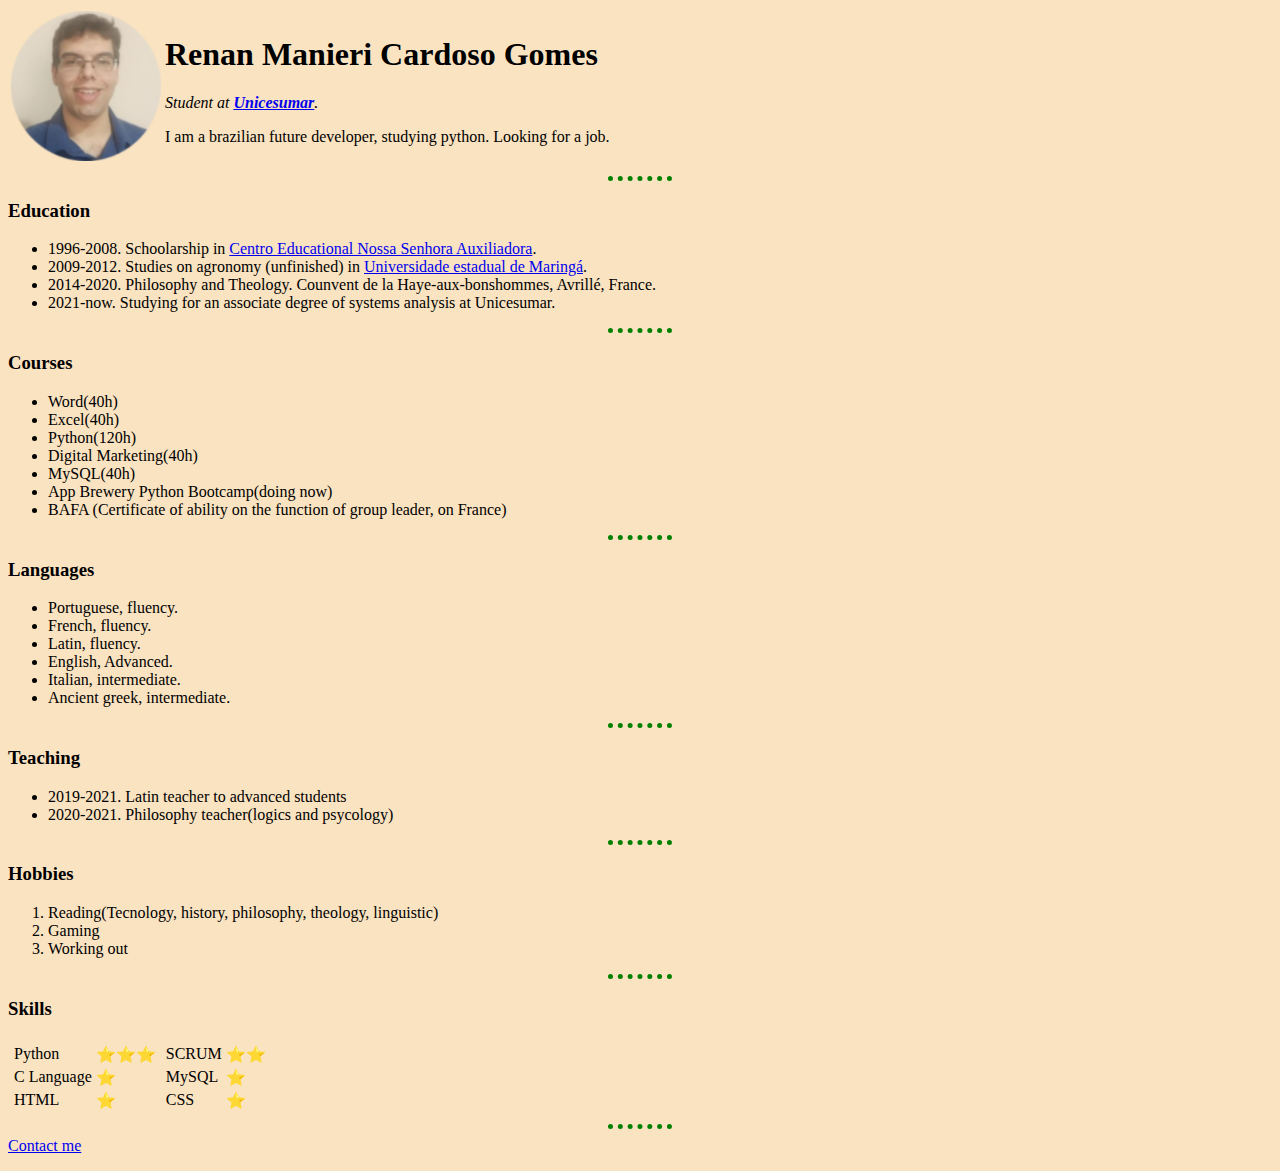
<file: Index.html>
<!DOCTYPE html>
<html lang="en" dir="ltr">
  <head>
    <meta charset="utf-8">
    <title>My Personal Website</title>
    <link rel="stylesheet" href="css/styles.css">
  </head>
  <body>

    <table>
      <tr>
        <td><!-- or with url: <img src="https://avatars.githubusercontent.com/u/101998261?v=4" alt="Renan's Profile Picture">101998261.jpg-->
        <img src="Profile Picture.png" alt="Renan's Profile Picture">
        </td>
        <td>
          <h1>Renan Manieri Cardoso Gomes</h1>
          <p>
            <em>Student at <strong><a href="https://www.unicesumar.edu.br/home/">Unicesumar</a></strong>.</em>
          </p>
          <p>
            I am a brazilian future developer, studying python. Looking for a job.
          </p>
        </td>
      </tr>
    </table>


    <hr>
    <p>
      <h3>Education</h3>


      <ul>
        <li>1996-2008. Schoolarship in <a href="http://censalins.g12.br/">Centro Educational Nossa Senhora Auxiliadora</a>.
        </li>
        <li>2009-2012. Studies on agronomy (unfinished) in <a href="http://www.uem.br/">Universidade estadual de Maringá</a>.
        </li>
        <li>
          2014-2020. Philosophy and Theology. Counvent de la Haye-aux-bonshommes, Avrillé, France.
        </li>
        <li>
           2021-now. Studying for an associate degree of systems analysis at Unicesumar.
        </li>
      </ul>
      <hr />
      <h3>Courses</h3>
      <ul>
        <li>
          Word(40h)
        </li>
        <li>
          Excel(40h)
        </li>
        <li>
          Python(120h)
        </li>
        <li>
          Digital Marketing(40h)
        </li>
        <li>
          MySQL(40h)
        </li>
        <li>
          App Brewery Python Bootcamp(doing now)
        </li>
        <li>
          BAFA (Certificate of ability on the function of group leader, on France)
        </li>

      </ul>
      <hr />
      <h3>Languages</h3>
      <ul>
        <li>
          Portuguese, fluency.
        </li>
        <li>
          French, fluency.
        </li>
        <li>
          Latin, fluency.
        </li>
        <li>
          English, Advanced.
        </li>
        <li>
          Italian, intermediate.
        </li>
        <li>
          Ancient greek, intermediate.
        </li>
      </ul>
      <hr />
      <h3>Teaching</h3>
      <ul>
        <li>
          2019-2021. Latin teacher to advanced students
        </li>
        <li>
          2020-2021. Philosophy teacher(logics and psycology)
        </li>
      </ul>
      <hr />
      <h3>Hobbies</h3>
      <ol>
        <li>
          Reading(Tecnology, history, philosophy, theology, linguistic)
        </li>
        <li>
          Gaming
        </li>
        <li>
          Working out
        </li>
      </ol>
      <hr />

      <h3>Skills</h3>

      <table>
        <tr>
          <td>
            <table>
              <tr>
                <td>
                  Python
                </td>
                <td>
                  ⭐⭐⭐
                </td>
              </tr>
              <tr>
                <td>
                  C Language
                </td>
                <td>
                  ⭐
                </td>
              </tr>
              <tr>
                <td>
                  HTML
                </td>
                <td>
                  ⭐
                </td>
              </tr>
            </table>
          </td>
          <td>
            <table>
              <tr>
                <td>
                  SCRUM
                </td>
                <td>
                  ⭐⭐
                </td>
              </tr>
              <tr>
                <td>
                  MySQL
                </td>
                <td>
                  ⭐
                </td>
              </tr>
              <tr>
                <td>
                  CSS
                </td>
                <td>
                  ⭐
                </td>
              </tr>
            </table>
          </td>
        </tr>
      </table>
      <hr />

      <a href="Contact.html">Contact me</a>



    </p>
  </body>
</html>
</file>
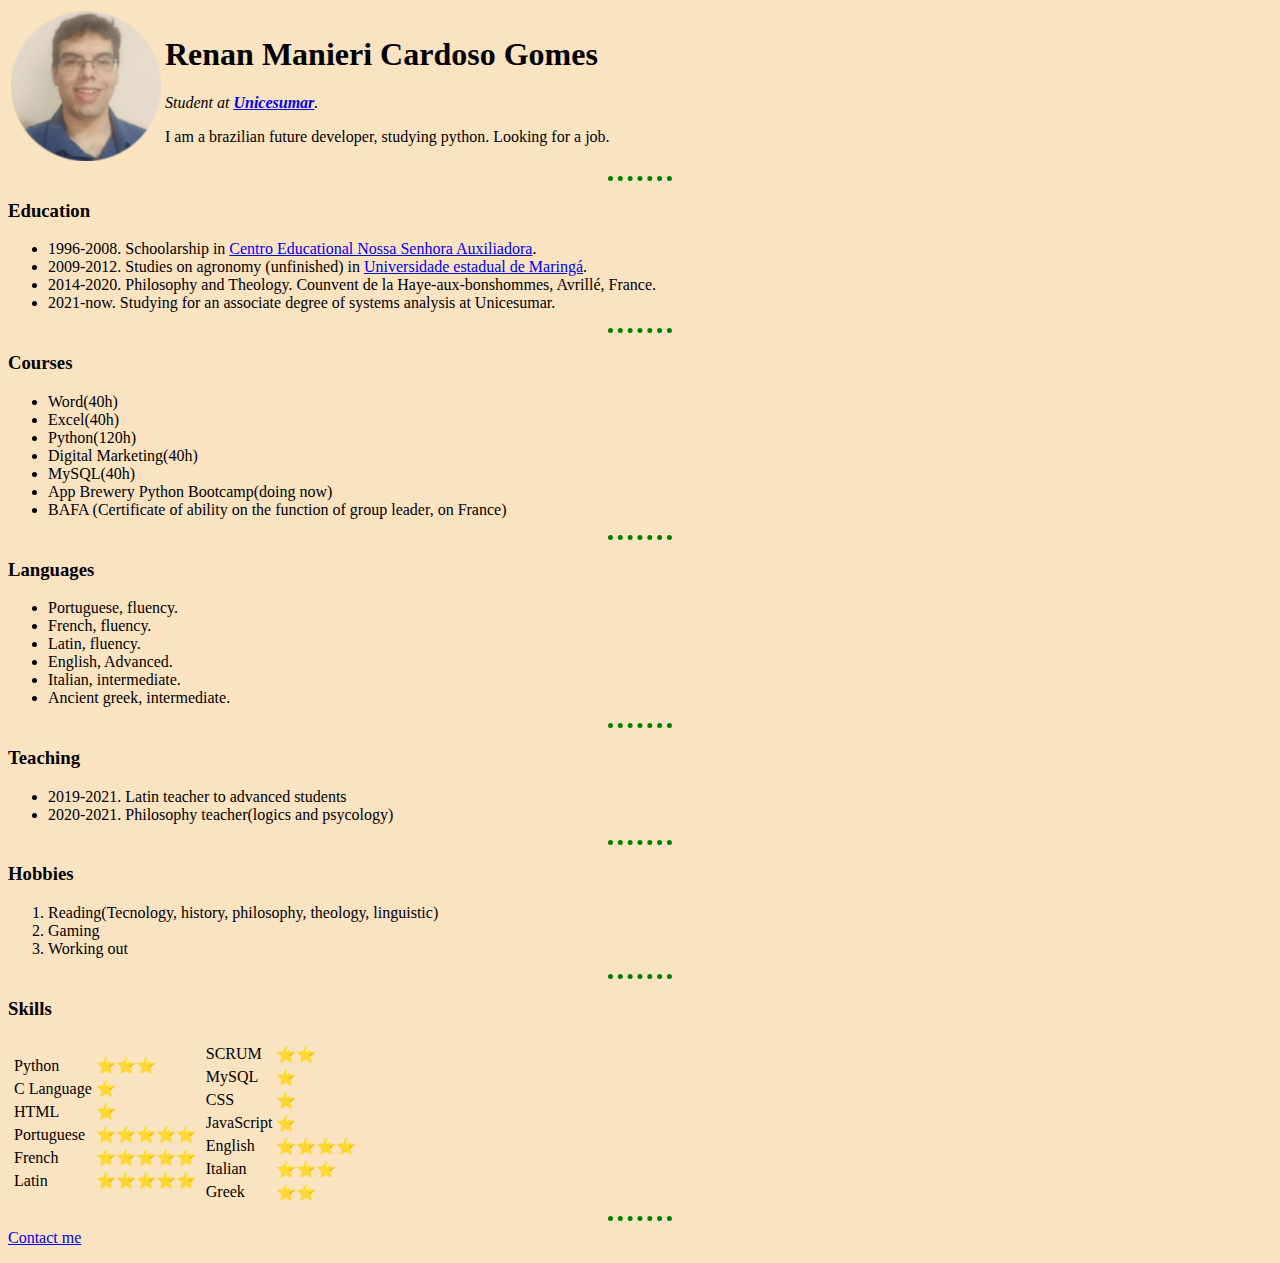
<file: index.html>
<!DOCTYPE html>
<html lang="en" dir="ltr">
  <head>
    <meta charset="utf-8">
    <title>My Personal Website</title>
    <link rel="stylesheet" href="css/styles.css">
  </head>
  <body>

    <table>
      <tr>
        <td><!-- or with url: <img src="https://avatars.githubusercontent.com/u/101998261?v=4" alt="Renan's Profile Picture">101998261.jpg-->
        <img src="Profile Picture.png" alt="Renan's Profile Picture">
        </td>
        <td>
          <h1>Renan Manieri Cardoso Gomes</h1>
          <p>
            <em>Student at <strong><a href="https://www.unicesumar.edu.br/home/">Unicesumar</a></strong>.</em>
          </p>
          <p>
            I am a brazilian future developer, studying python. Looking for a job.
          </p>
        </td>
      </tr>
    </table>


    <hr>
    <p>
      <h3>Education</h3>


      <ul>
        <li>1996-2008. Schoolarship in <a href="http://censalins.g12.br/">Centro Educational Nossa Senhora Auxiliadora</a>.
        </li>
        <li>2009-2012. Studies on agronomy (unfinished) in <a href="http://www.uem.br/">Universidade estadual de Maringá</a>.
        </li>
        <li>
          2014-2020. Philosophy and Theology. Counvent de la Haye-aux-bonshommes, Avrillé, France.
        </li>
        <li>
           2021-now. Studying for an associate degree of systems analysis at Unicesumar.
        </li>
      </ul>
      <hr />
      <h3>Courses</h3>
      <ul>
        <li>
          Word(40h)
        </li>
        <li>
          Excel(40h)
        </li>
        <li>
          Python(120h)
        </li>
        <li>
          Digital Marketing(40h)
        </li>
        <li>
          MySQL(40h)
        </li>
        <li>
          App Brewery Python Bootcamp(doing now)
        </li>
        <li>
          BAFA (Certificate of ability on the function of group leader, on France)
        </li>

      </ul>
      <hr />
      <h3>Languages</h3>
      <ul>
        <li>
          Portuguese, fluency.
        </li>
        <li>
          French, fluency.
        </li>
        <li>
          Latin, fluency.
        </li>
        <li>
          English, Advanced.
        </li>
        <li>
          Italian, intermediate.
        </li>
        <li>
          Ancient greek, intermediate.
        </li>
      </ul>
      <hr />
      <h3>Teaching</h3>
      <ul>
        <li>
          2019-2021. Latin teacher to advanced students
        </li>
        <li>
          2020-2021. Philosophy teacher(logics and psycology)
        </li>
      </ul>
      <hr />
      <h3>Hobbies</h3>
      <ol>
        <li>
          Reading(Tecnology, history, philosophy, theology, linguistic)
        </li>
        <li>
          Gaming
        </li>
        <li>
          Working out
        </li>
      </ol>
      <hr />

      <h3>Skills</h3>

          <table>
            <tr>
              <td>
                <table>
                  <tr>
                    <td>
                      Python
                    </td>
                    <td>
                      ⭐⭐⭐
                    </td>
                  </tr>
                  <tr>
                    <td>
                      C Language
                    </td>
                    <td>
                      ⭐
                    </td>
                  </tr>
                  <tr>
                    <td>
                      HTML
                    </td>
                    <td>
                      ⭐
                    </td>
                  </tr>
                  <tr>
                    <td>
                      Portuguese
                    </td>
                    <td>
                      ⭐⭐⭐⭐⭐
                    </td>
                  </tr>
                  <tr>
                    <td>
                      French
                    </td>
                    <td>
                      ⭐⭐⭐⭐⭐
                    </td>
                  </tr>
                  <tr>
                    <td>
                      Latin
                    </td>
                    <td>
                      ⭐⭐⭐⭐⭐
                    </td>
                  </tr>
                </table>
              </td>
              <td>
                <table>
                  <tr>
                    <td>
                      SCRUM
                    </td>
                    <td>
                      ⭐⭐
                    </td>
                  </tr>
                  <tr>
                    <td>
                      MySQL
                    </td>
                    <td>
                      ⭐
                    </td>
                  </tr>
                  <tr>
                    <td>
                      CSS
                    </td>
                    <td>
                      ⭐
                    </td>
                  </tr>
                  <tr>
                    <td>
                      JavaScript
                    </td>
                    <td>
                      ⭐
                    </td>
                  </tr>
                  <tr>
                    <td>
                      English
                    </td>
                    <td>
                      ⭐⭐⭐⭐
                    </td>
                  </tr><tr>
                    <td>
                      Italian
                    </td>
                    <td>
                      ⭐⭐⭐
                    </td>
                  </tr><tr>
                    <td>
                      Greek
                    </td>
                    <td>
                      ⭐⭐
                    </td>
                  </tr>
                </table>
              </td>
            </tr>
          </table>
      <hr />

      <a href="Contact.html">Contact me</a>



    </p>
  </body>
</html>
</file>
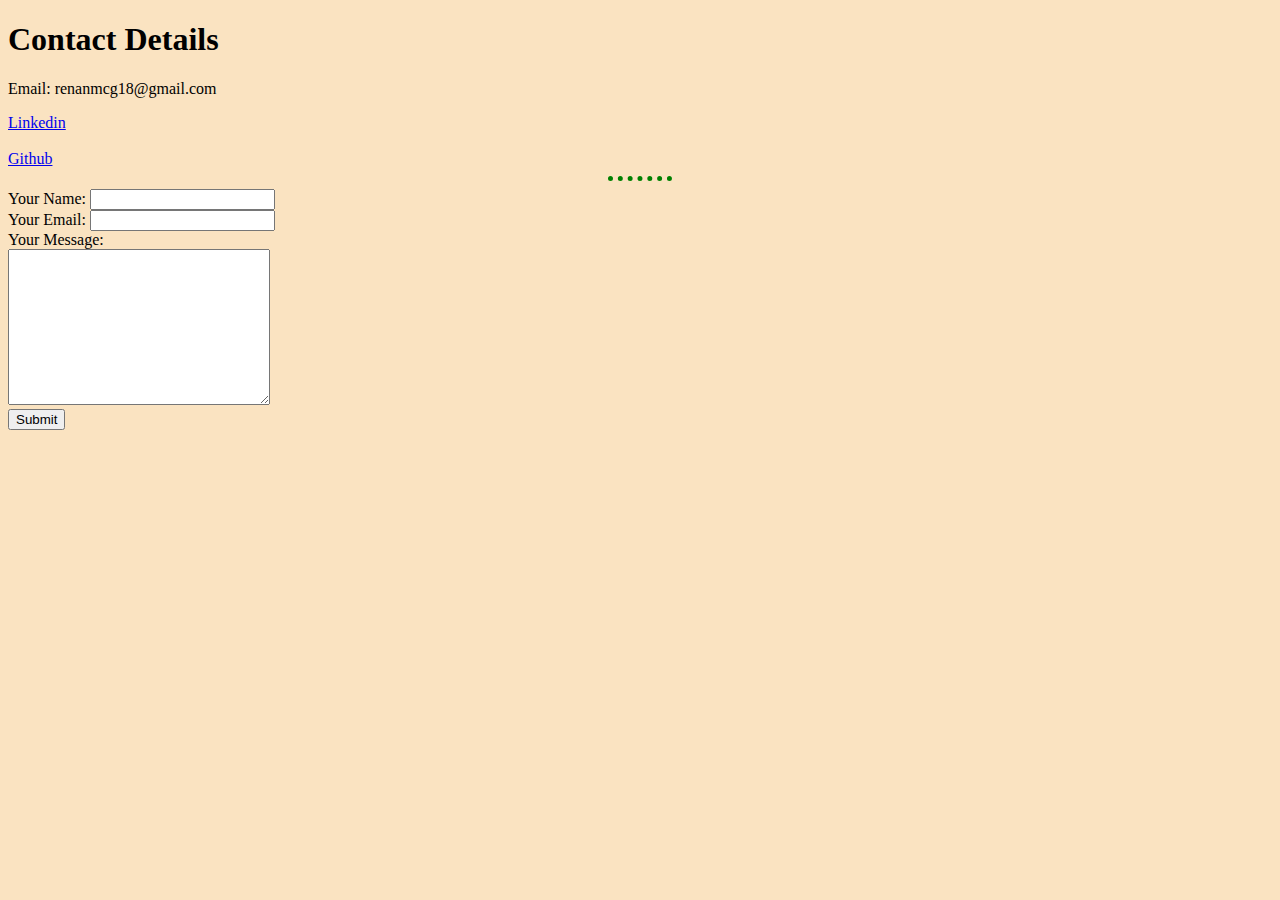
<file: Contact.html>
<!DOCTYPE html>
<html lang="en" dir="ltr">
  <head>
    <meta charset="utf-8">
    <title>Contact Information</title>
        <link rel="stylesheet" href="css/styles.css">
  </head>
  <body>
    <h1>Contact Details</h1>
    <p>Email: renanmcg18@gmail.com</p>
    <a href="https://www.linkedin.com/in/renan-manieri-cardoso-gomes-6982bb230/">Linkedin</a><br /><br />
    <a href="https://github.com/Renanmcg">Github</a>
    <hr />
    <form action="mailto:renanmcg18@gmail.com" method="post" enctype="text/plain">
      <label>Your Name:</label>
      <input type="text" name="yourName" value="" /><br />
      <label>Your Email:</label>
      <input type="email" name="yourEmail" value="" /><br />
      <label>Your Message:</label><br />
      <textarea name="yourMessage" rows="10" cols="30"></textarea><br />
      <input type="submit" name="" />
    </form>
  </body>
</html>
</file>
<file: css/styles.css>
body{background-color: #FAE3C1}
hr{
  border-color: green;
  border-style: none;
  border-top-style: dotted;
  border-width: 5px;
  width: 5%;
}
/* The logic is the same to change the h1 or h2 etc tags color: h1 { color: green;}-->*/
</file>
